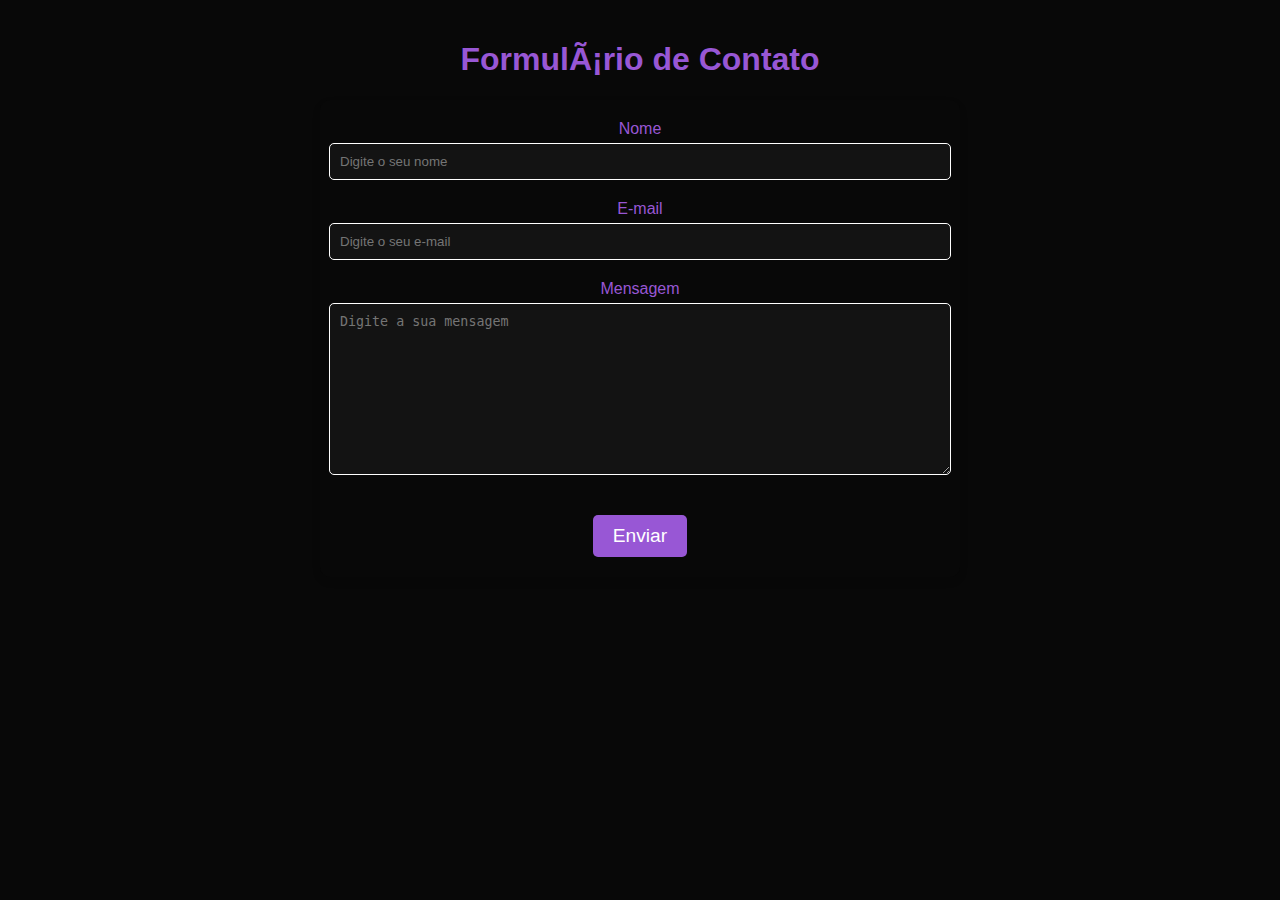
<file: page/form.html>
<!DOCTYPE html>
<html lang="pt-br">
    <head>
        <mpta charset="UTF-8" />
        <meta http-equiv="X-UA-Compatible" content="IE=edge" />
        <meta name="viewport" content="width=device-width, initial-scale=1.0" />
        <title>Formulário de Contato</title>
        <link rel="stylesheet" href="/css/form.css" />
    </head>
    <body>
        <h1 class="h1">Formulário de Contato</h1>
        <form
            action="https://formsubmit.co/caiodev95@gmail.com"
            method="POST"
            class="form"
        >
            <label for="name">Nome</label>
            <input
                type="text"
                name="name"
                id="name"
                required
                placeholder="Digite o seu nome"
            />
            <label for="email"> E-mail</label>
            <input
                type="email"
                name="email"
                id="email"
                required
                placeholder="Digite o seu e-mail"
            />
            <label for="message">Mensagem</label>
            <textarea
                name="message"
                id="message"
                required
                placeholder="Digite a sua mensagem"
            ></textarea>
            <input type="hidden" name="_captcha" value="false" />
            <input
                type="hidden"
                name="_next"
                value="https://caiodev.com.br/page/thanks.html"
            />
            <button type="submit">Enviar</button>
        </form>
    </body>
</html>
</file>
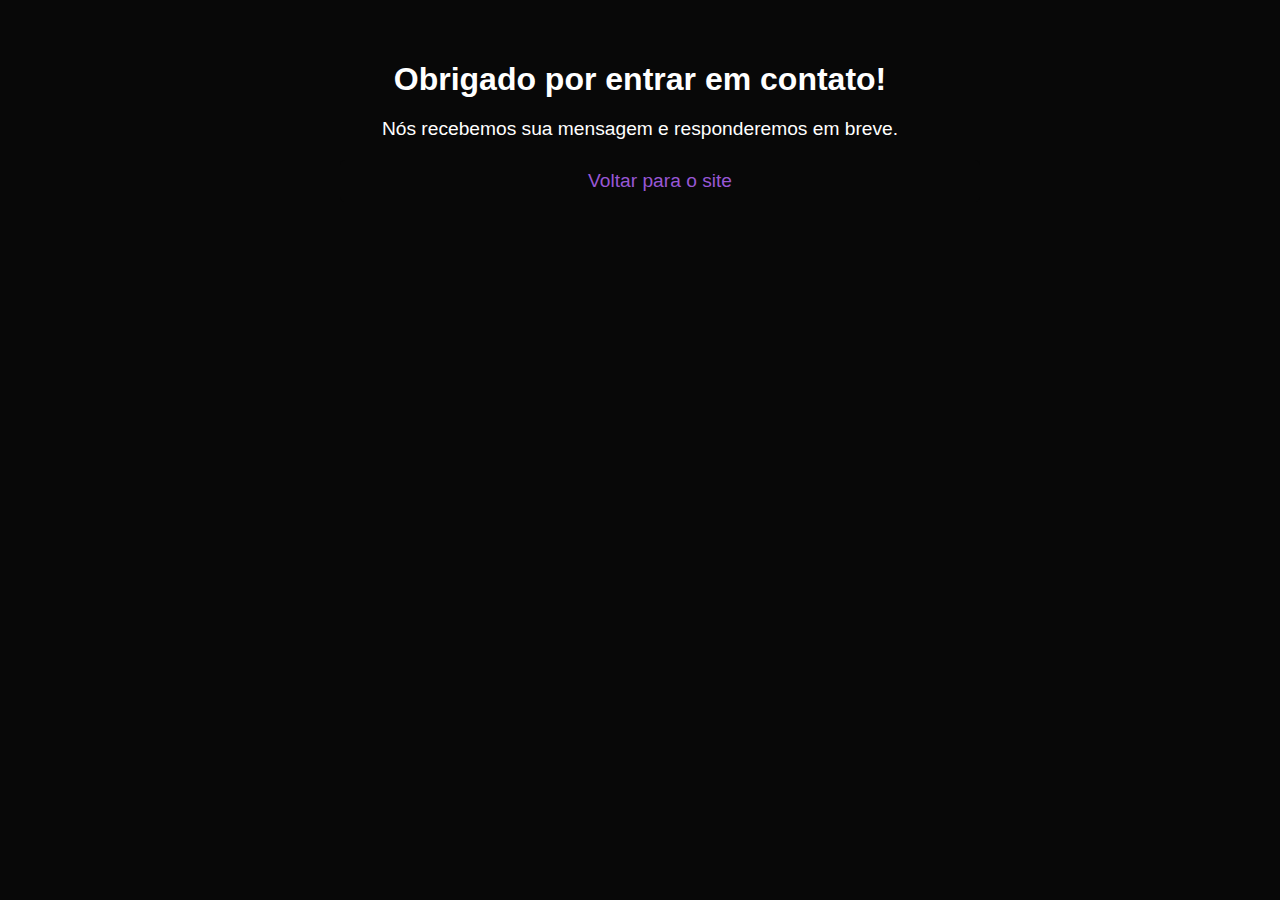
<file: page/thanks.html>
<!DOCTYPE html>
<html lang="pt-br">
    <head>
        <meta charset="UTF-8" />
        <meta name="viewport" content="width=device-width, initial-scale=1.0" />
        <title>Agradecemos!</title>
        <link rel="stylesheet" href="/css/thanks.css" />
    </head>
    <body>
        <div class="container">
            <h1>Obrigado por entrar em contato!</h1>
            <p>Nós recebemos sua mensagem e responderemos em breve.</p>
            <a href="https://caiodev.com.br">Voltar para o site</a>
        </div>
    </body>
</html>
</file>
<file: css/form.css>
:root {
    --bg-color: #080808;
    --second-bg-color: #131313;
    --text-color: white;
    --main-color: #9857d5;
}

body {
    background-color: var(--bg-color);
    color: var(--text-color);
    font-family: "Poppins", sans-serif;
    margin: 0;
    padding: 20px;
}

.h1 {
    display: flex;
    justify-content: center;
    color: var(--main-color);
}

.form {
    display: flex;
    flex-direction: column; /* Mantém o layout em coluna por padrão */
    align-items: center;
    justify-content: center;
    width: 100%;
    max-width: 600px;
    margin: 0 auto;
    padding: 20px;
    background-color: var(--bg-color);
    color: var(--text-color);
    border-radius: 10px;
    box-shadow: 0 4px 8px rgba(0, 0, 0, 0.1);
}

.form label {
    display: block;
    margin-bottom: 5px;
    color: var(--main-color);
}

.form input[type="text"],
.form input[type="email"],
.form textarea {
    width: 100%;
    padding: 10px;
    margin-bottom: 20px;
    border: 1px solid var(--text-color);
    border-radius: 5px;
    background-color: var(--second-bg-color);
    color: var(--text-color);
    transition: all 0.3s ease;
}

.form textarea {
    height: 150px;
    resize: vertical;
}

.form input[type="text"]:focus,
.form input[type="email"]:focus,
.form textarea:focus {
    border-color: var(--main-color);
    box-shadow: 0 0 0 2px var(--main-color);
}

.form button[type="submit"] {
    background-color: var(--main-color);
    color: var(--text-color);
    border: none;
    padding: 10px 20px;
    border-radius: 5px;
    cursor: pointer;
    font-size: 1.2em;
    margin-top: 20px;
    transition: all 0.3s ease;
}

.form button[type="submit"]:hover {
    background-color: darken(var(--main-color), 10%);
    transform: scale(1.05);
}

@media (max-width: 768px) {
    .form {
        flex-direction: column; /* Muda para layout em linha para telas menores */
        align-items: center;
        justify-content: center;
    }

    .form input[type="text"],
    .form input[type="email"],
    .form textarea {
        width: calc(50% - 20px);
        margin-right: 10px;
    }

    .form textarea {
        height: 150px;
        resize: vertical;
    }
}
@media (max-width: 384px) {
    .h1 {
        font-size: 1.5rem;
    }
}
</file>
<file: css/thanks.css>
:root {
    --bg-color: #080808;
    --second-bg-color: #131313;
    --text-color: white;
    --main-color: #9857d5;
}
body {
    background-color: var(--bg-color);
    color: var(--text-color);
    font-family: "Poppins", sans-serif;
    margin: 0;
    padding: 20px;
}

h1 {
    text-align: center;
    color: var(--text-color);
    font-size: 2em;
    margin-bottom: 20px;
}

p {
    text-align: center;
    color: var(--text-color);
    font-size: 1.2em;
    margin-bottom: 20px;
}

.container {
    max-width: 600px;
    margin: 0 auto;
    padding: 20px;
}

a {
    text-align: center;
    text-decoration: none;
    color: var(
        --main-color
    ); /* Usando a variável --main-color para a cor do texto */
    background-color: var(--bg-color);
    padding: 10px 20px;
    border-radius: 5px;
    display: block; /* Mudando para block para ocupar toda a largura disponível */
    width: 100%; /* Ocupando toda a largura disponível */
    margin: 0 auto; /* Centralizando horizontalmente */
    font-size: 1.2em;
}
</file>
